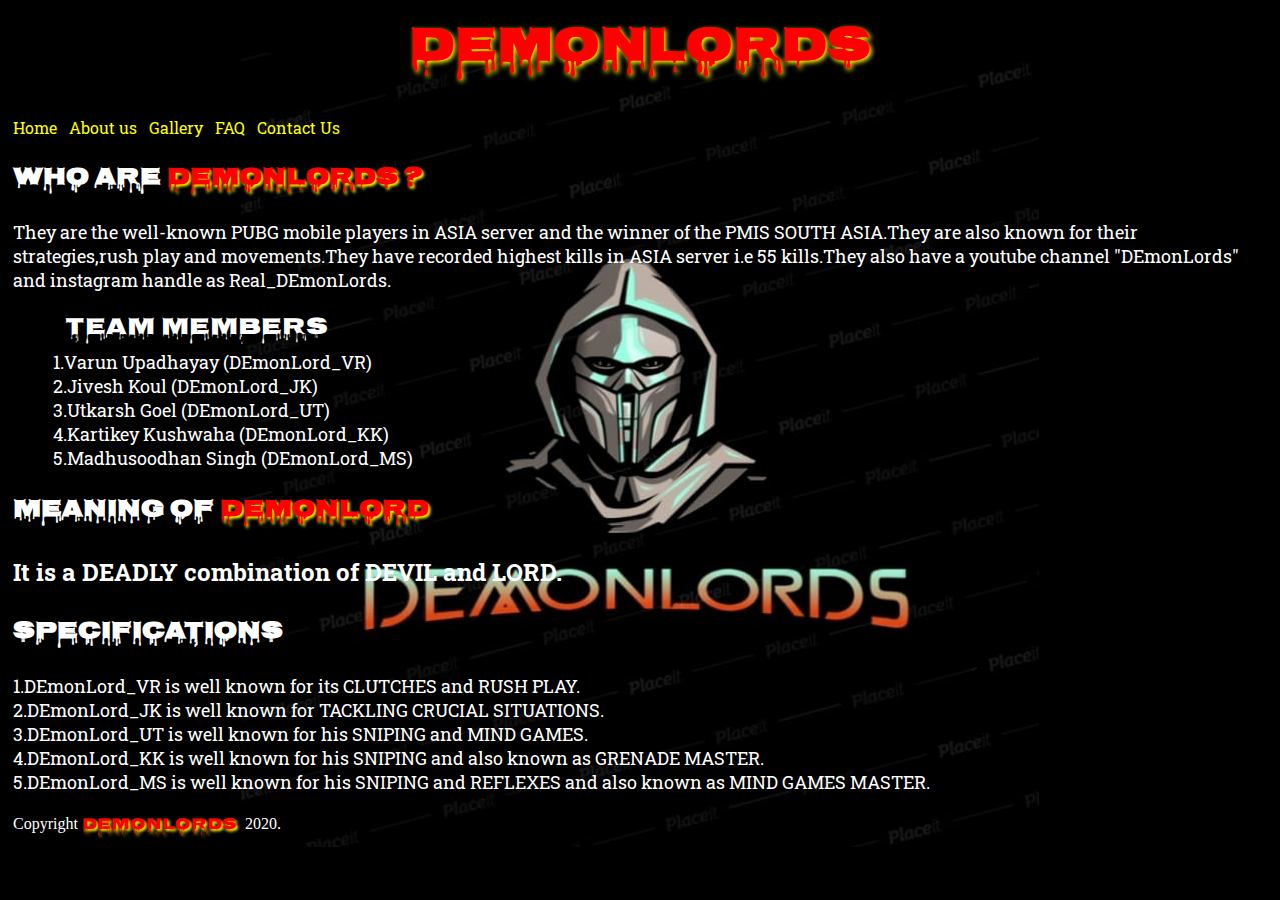
<file: index.html>
<html>
     <head>
	   <title>DEmonLords</title>
	   <link href="https://fonts.googleapis.com/css2?family=Nosifer&display=swap" rel="stylesheet">
	   <link href="https://fonts.googleapis.com/css2?family=Roboto+Slab&display=swap" rel="stylesheet">
	    <link rel="stylesheet" type="text/css" href="text.css">
	   <style>
	   div{
	   padding:5px;
	   }
	   #text{
	      text-decoration-line:none;
		  font-family: 'Roboto Slab', serif;
		  
	   
	   }
	   .text{
	      font-family: 'Nosifer', cursive;  
		  text-shadow:2px 2px 3px yellow;
		    
	   }
	   .heading{
	   font-family: 'Nosifer', cursive;
	   
	   }
	   ul{
	   list-style-type:none;
	   }
	   body{
	   
	   background: black url("IMG-20200527-WA0021.jpg") no-repeat center center;
	   
	   }
	  
	   </style>
	   </head>
	 <body>
	    <h1 align="center" ><font color="red" size="7" ><b>DEmonLords</b></font></h1>
	  <div border="2" cellspacing="0px" cellpadding="5px" width=100%>
          
			   <tr>
			   
			   <td colspan="2">
                   <a href="home.html" id="text"><font color="yellow">Home</font></a> &nbsp; <a href="about-us.html" id="text"><font color="yellow"> About us</font></a> &nbsp; <a href="gallery.html" id="text"><font color="yellow">Gallery</font></a> &nbsp; <a href="FAQ.html" id="text"><font color="yellow"> FAQ</font></a> &nbsp; <a href="contact-us.html" id="text"><font color="yellow">Contact Us</font> </a>			   
				   </td>
		   
		       </tr>
			   <tr>
		        <td>
                  <h2><font color="white" class="heading">Who are</font><font color="red" class="text" > DEmonLords ?</font></h2>
                     <p id="text"><font size="4" color="white">They are the well-known PUBG mobile players in ASIA server and the winner of the PMIS SOUTH ASIA.They are also known for their strategies,rush play and movements.They have recorded highest kills in ASIA server i.e 55 kills.They also have a youtube channel "DEmonLords" and instagram handle as Real_DEmonLords.</font></p>	
					 <ul class="heading"><font size="5"color="white"> &nbsp;&nbsp;TEAM MEMBERS</font><br/>
					 <li id="text"><font size="4"color="white">1.Varun Upadhayay (DEmonLord_VR)</font></li>
					 <li id="text"><font size="4"color="white">2.Jivesh Koul  (DEmonLord_JK)</font></li>
					 <li id="text"><font size="4"color="white">3.Utkarsh Goel (DEmonLord_UT)</font></li>
					 <li id="text"><font size="4"color="white">4.Kartikey Kushwaha (DEmonLord_KK)</font></li>
					 <li id="text"><font size="4"color="white">5.Madhusoodhan Singh (DEmonLord_MS)</font></li>
					 </ul>
                      <h2 class="heading"><font color="white">MEANING OF</font><font color="red" class="text"> DEmonLord</font><h2>
                         <p id="text"><font size="5" color="white">It is a DEADLY combination of DEVIL and LORD.</font></p>
						 <h2 class="heading"><font color="white">SPECIFICATIONS</font></h2>
						<font size="4" color="white" id="text"> 1.DEmonLord_VR is well known for its CLUTCHES and RUSH PLAY.</font><br/>
						 <font size="4" color="white" id="text">2.DEmonLord_JK is well known for TACKLING CRUCIAL SITUATIONS.</font><br/>
						 <font size="4" color="white" id="text">3.DEmonLord_UT is well known for his SNIPING and MIND GAMES.</font><br/>
						 <font size="4" color="white"id="text">4.DEmonLord_KK is well known for his SNIPING and also known as GRENADE MASTER.</font><br/>
						 <font size="4" color="white" id="text">5.DEmonLord_MS is well known for his SNIPING and REFLEXES and also known as MIND GAMES MASTER.</font><br/></br>
						  </td>
			            </tr>
			  
		   <tr>
		   <td colspan="2"><font color="white">Copyright <font color="red" class="text">DEmonLords </font>&nbsp;2020.</font></td>
		   </tr>
		   
		
	 
	  
	  </div>
	  
	 </body>
</html>
</file>
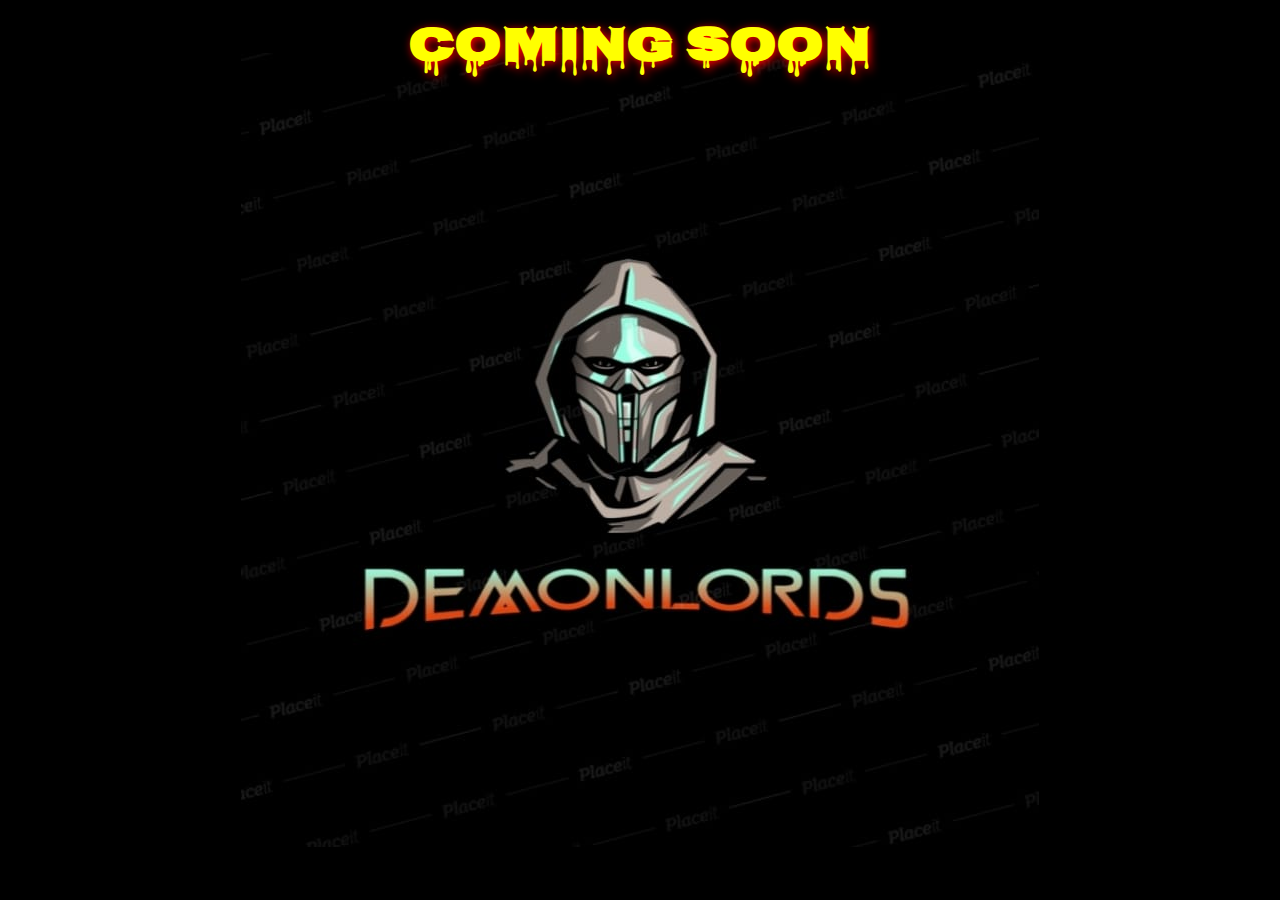
<file: about-us.html>
<html>
<head>
<title>About Us</title>
<link href="https://fonts.googleapis.com/css2?family=Nosifer&display=swap" rel="stylesheet">

<style>body{
 background:black url("IMG-20200527-WA0021.jpg") no-repeat center center;
 }
 .font{
 font-family: 'Nosifer', cursive;
 text-shadow:2px 2px 10px red;
 }
 </style>
</head>
<body>

 <h1 align="middle" class="font"><font color="yellow" size="7">COMING SOON</font></h1>
</body>
</html>
</file>
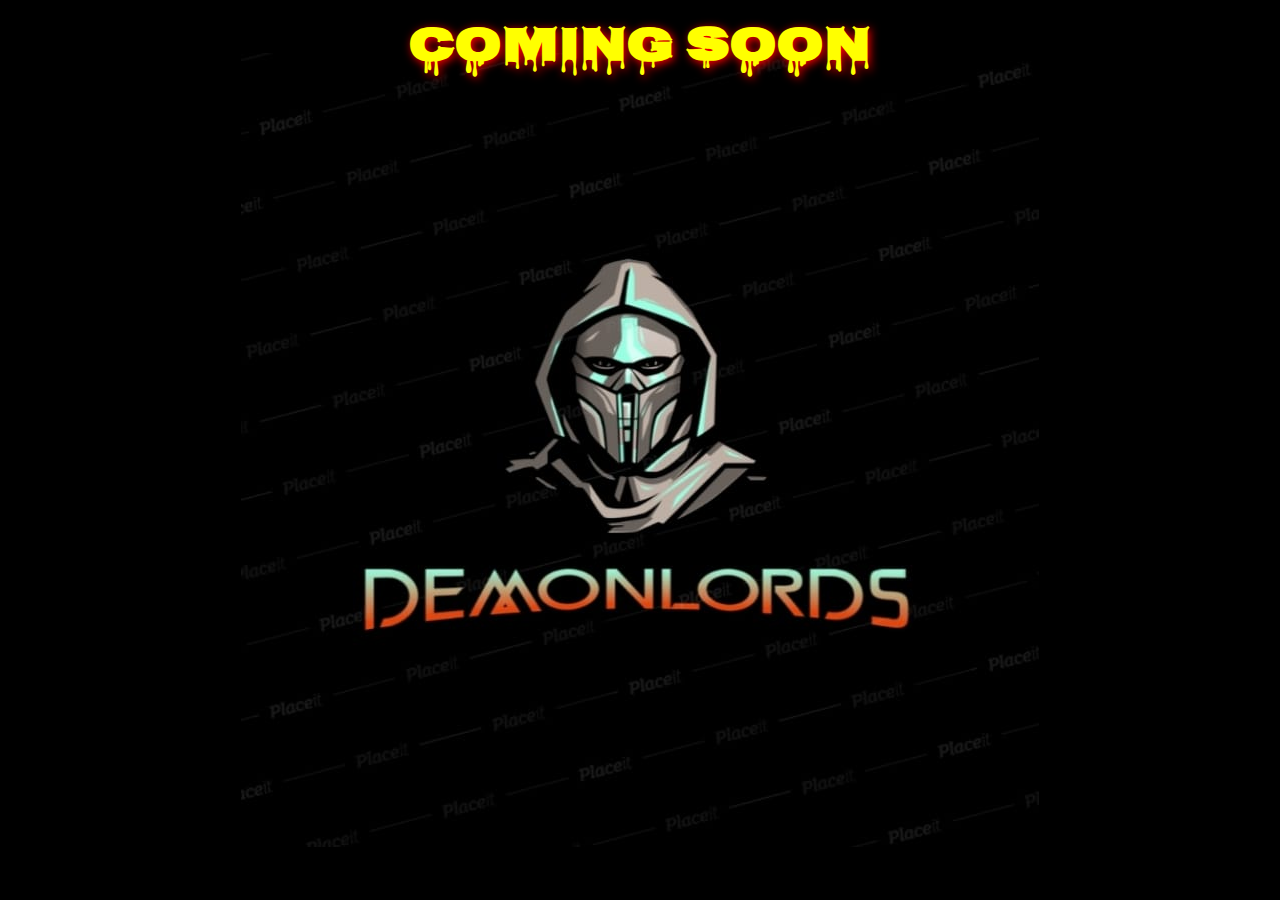
<file: contact-us.html>
<html>
<head>
<title>Contact Us</title>
<link href="https://fonts.googleapis.com/css2?family=Nosifer&display=swap" rel="stylesheet">

<style>body{
 background:black url("IMG-20200527-WA0021.jpg") no-repeat center center;
 }
  .font{
 font-family: 'Nosifer', cursive;
 text-shadow:2px 2px 10px red;
 }
 </style>
</head>
<body>
<h1 align="middle" class="font"><font color="yellow" size="7">COMING SOON</font></h1>
</body>
</html>
</file>
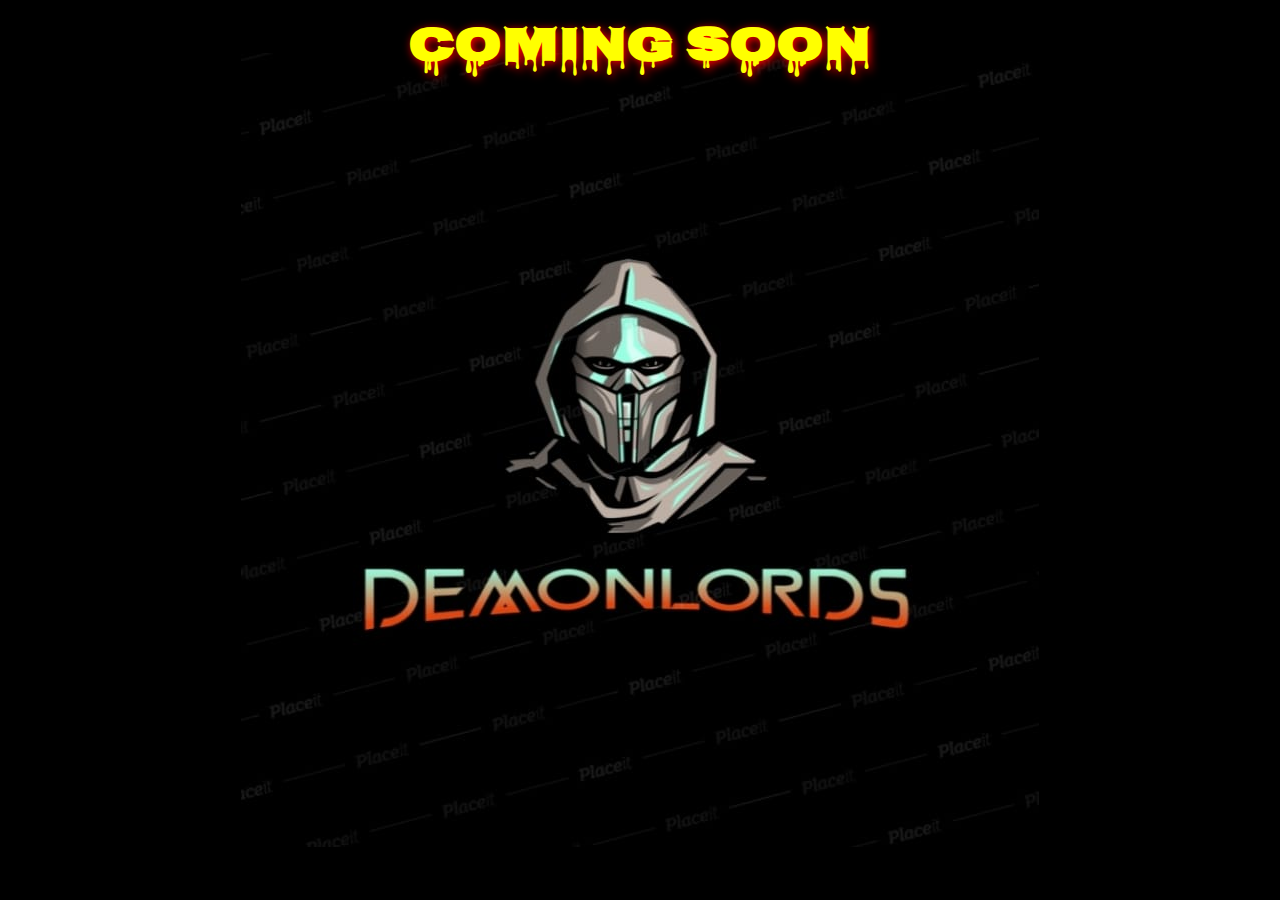
<file: FAQ.html>
<html>
<head>
<title>FAQ</title>
<link href="https://fonts.googleapis.com/css2?family=Nosifer&display=swap" rel="stylesheet">

<style>body{
 background:black url("IMG-20200527-WA0021.jpg") no-repeat center center;
 }
  .font{
 font-family: 'Nosifer', cursive;
 text-shadow:2px 2px 10px red;
 }
 </style>
</head>
<body>
<h1 align="middle"class="font"><font color="yellow" size="7">COMING SOON</font></h1>
</body>
</html>
</file>
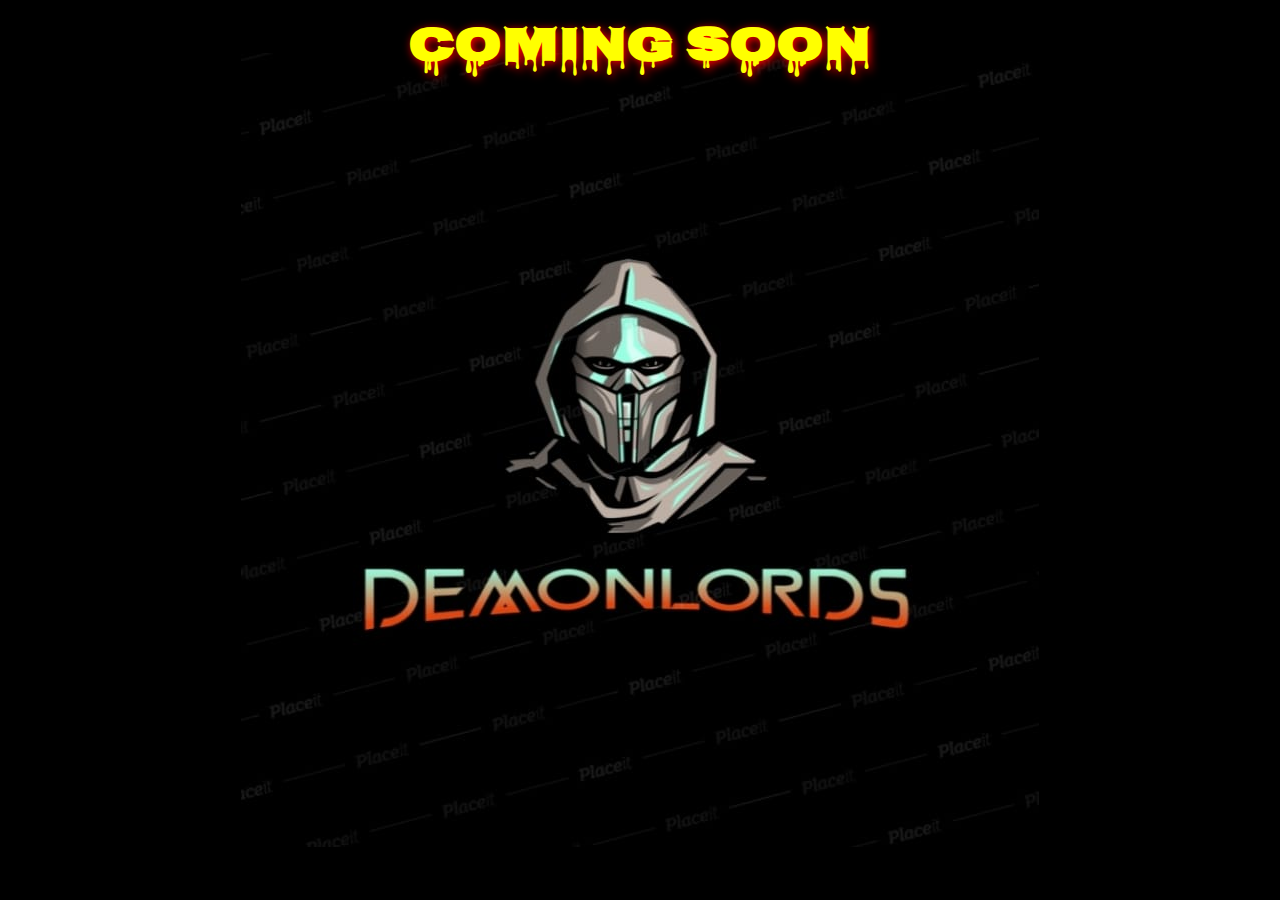
<file: gallery.html>
<html>
<head>
<title>Gallery</title>
<link href="https://fonts.googleapis.com/css2?family=Nosifer&display=swap" rel="stylesheet">

<style>body{
 background:black url("IMG-20200527-WA0021.jpg") no-repeat center center;
 }
  .font{
 font-family: 'Nosifer', cursive;
 text-shadow:2px 2px 10px red;
 }
 </style>
</head>
<body>

 <h1 align="middle" class="font"><font color="yellow" size="7">COMING SOON</font></h1>
</body>
</html>
</file>
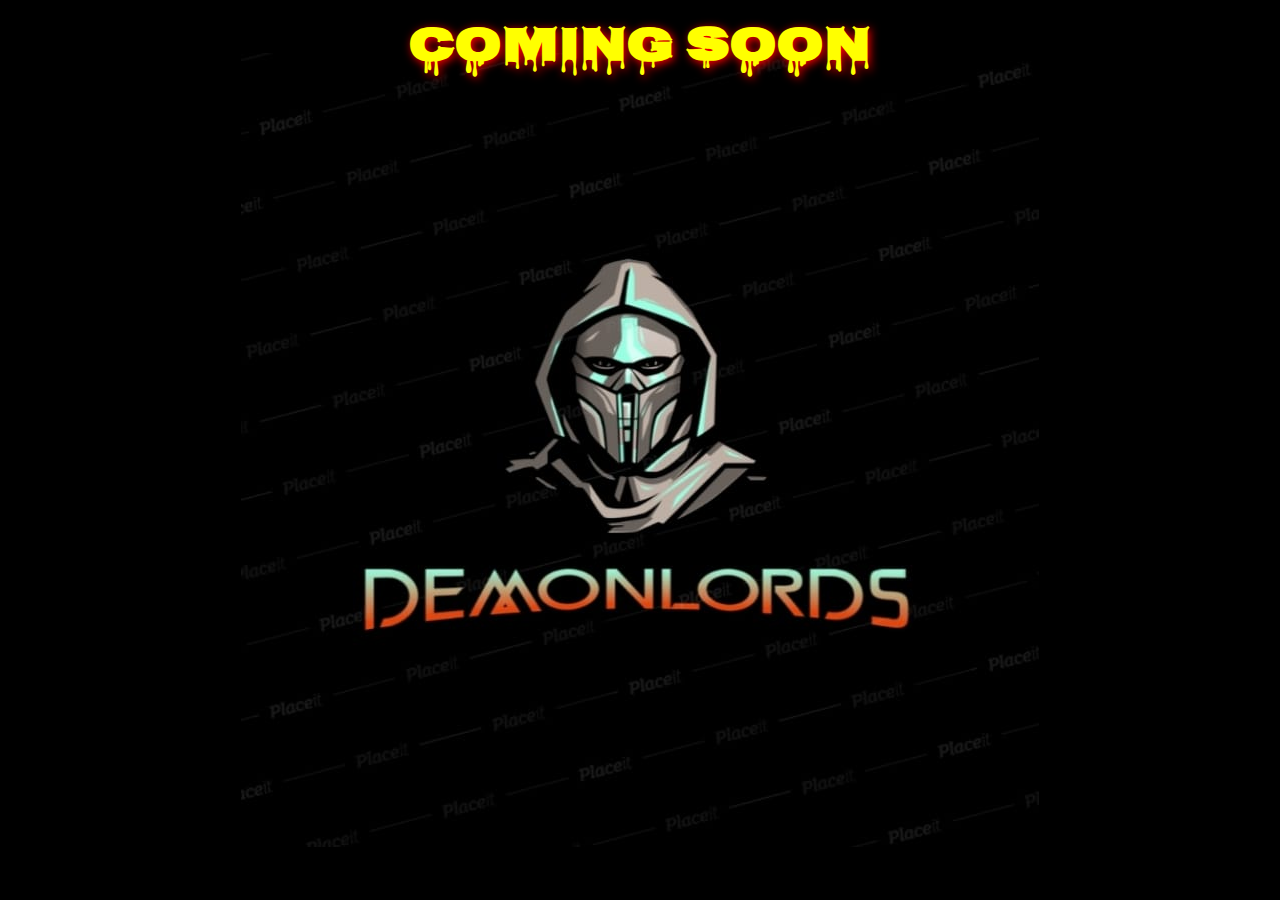
<file: home.html>
<html>
<head>
<title>Home</title>
<link href="https://fonts.googleapis.com/css2?family=Nosifer&display=swap" rel="stylesheet">
<style>body{
 background:black url("IMG-20200527-WA0021.jpg") no-repeat center center;
 }
  .font{
 font-family: 'Nosifer', cursive;
  text-shadow:2px 2px 10px red; 
 }
 </style>
</head>
<body>

 <h1 align="middle" class="font"><font color="yellow" size="7">COMING SOON</font></h1>
</body>
</html>
</file>
<file: text.css>
h1{
	         text-shadow:2px 2px 5px yellow; 
			  font-family: 'Nosifer', cursive;  
			 
             			 
	   }
</file>
